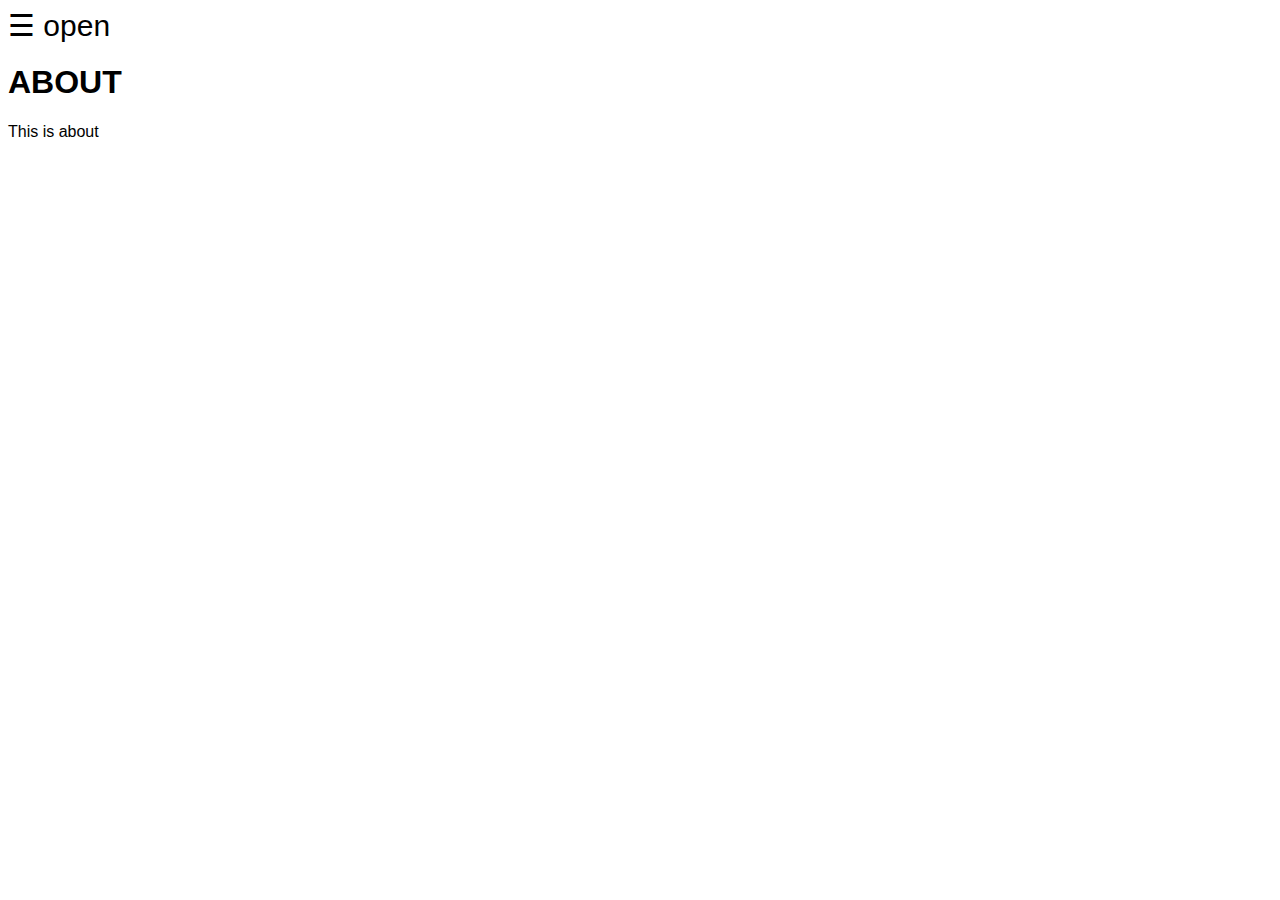
<file: testRoboTeens/about/index.html>
<!DOCTYPE html>
<html lang="en">
<head>
    <meta charset="UTF-8">
    <meta name="viewport" content="width=device-width, initial-scale=1.0">
    <title>RoboTeensAbout</title>
    <link rel="stylesheet" href="style.css">
    <script src="navbar.js"></script>
</head>
<body>
    <div id="mySidenav" class="sidenav">
        <a href="javascript:void(0)" class="closebtn" onclick="closeNav()">&times;</a>
        <a href="/TestingGitHubPages/testRoboTeens/home">Home</a>
        <a href="/TestingGitHubPages/testRoboTeens/about">About</a>
        <a href="/TestingGitHubPages/testRoboTeens/credits">Credits</a>
        <a href="/TestingGitHubPages/testRoboTeens/contact">Contact</a>
      </div>
      <span style="font-size:30px;cursor:pointer" onclick="openNav()">&#9776; open</span>
  
  
    <h1>ABOUT</h1>
    <p>This is about</p>
</body>
</html>
</file>
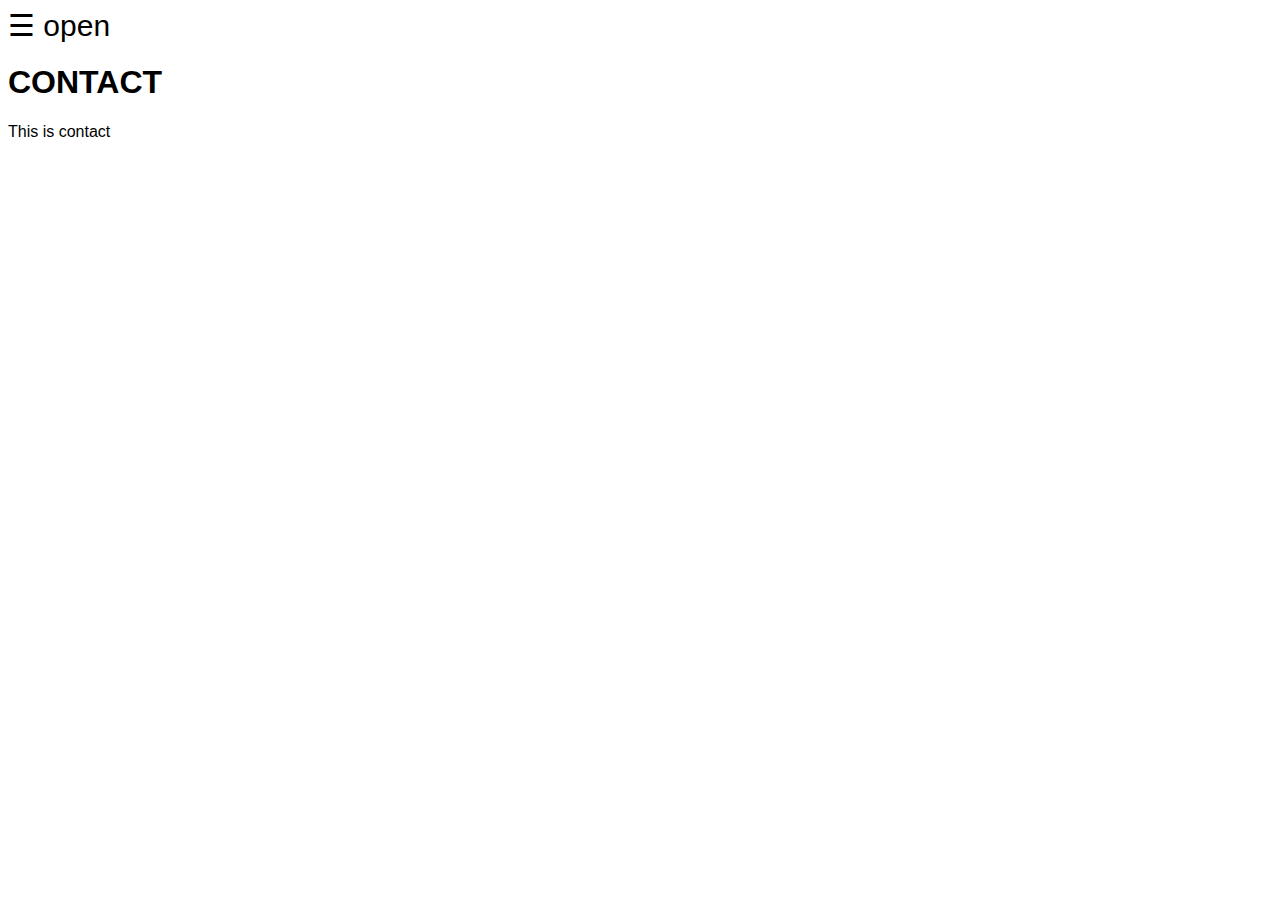
<file: testRoboTeens/contact/index.html>
<!DOCTYPE html>
<html lang="en">
<head>
    <meta charset="UTF-8">
    <meta name="viewport" content="width=device-width, initial-scale=1.0">
    <link rel="stylesheet" href="style.css"> 
    <title>RoboTeensContact</title>
    <script src="navbar.js"></script>
</head>
<body>
    <div id="mySidenav" class="sidenav">
        <a href="javascript:void(0)" class="closebtn" onclick="closeNav()">&times;</a>
        <a href="/TestingGitHubPages/testRoboTeens/home">Home</a>
        <a href="/TestingGitHubPages/testRoboTeens/about">About</a>
        <a href="/TestingGitHubPages/testRoboTeens/credits">Credits</a>
        <a href="/TestingGitHubPages/testRoboTeens/contact">Contact</a>
      </div>
      <span style="font-size:30px;cursor:pointer" onclick="openNav()">&#9776; open</span>
  
  
    <h1>CONTACT</h1>
    <p>This is contact</p>
</body>
</html>
</file>
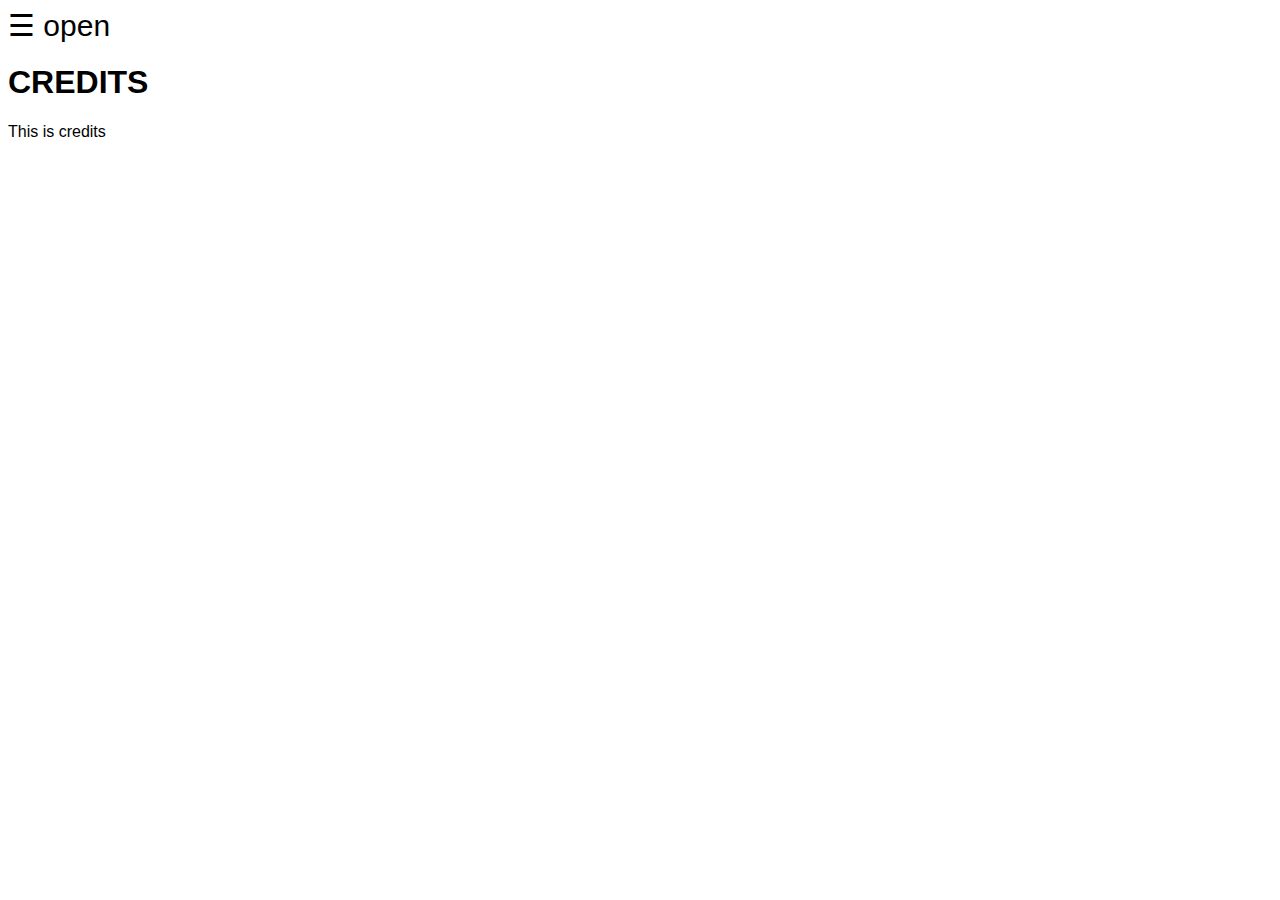
<file: testRoboTeens/credits/index.html>
<!DOCTYPE html>
<html lang="en">
<head>
    <meta charset="UTF-8">
    <meta name="viewport" content="width=device-width, initial-scale=1.0">
    <title>RoboTeensCredits</title>
    <link rel="stylesheet" href="style.css">
    <script src="navbar.js"></script>
</head>
<body>
    <div id="mySidenav" class="sidenav">
        <a href="javascript:void(0)" class="closebtn" onclick="closeNav()">&times;</a>
        <a href="/TestingGitHubPages/testRoboTeens/home">Home</a>
        <a href="/TestingGitHubPages/testRoboTeens/about">About</a>
        <a href="/TestingGitHubPages/testRoboTeens/credits">Credits</a>
        <a href="/TestingGitHubPages/testRoboTeens/contact">Contact</a>
      </div>
      <span style="font-size:30px;cursor:pointer" onclick="openNav()">&#9776; open</span>
 
 
 
 
    <h1>CREDITS</h1>
    <p>This is credits</p>
</body>
</html>
</file>
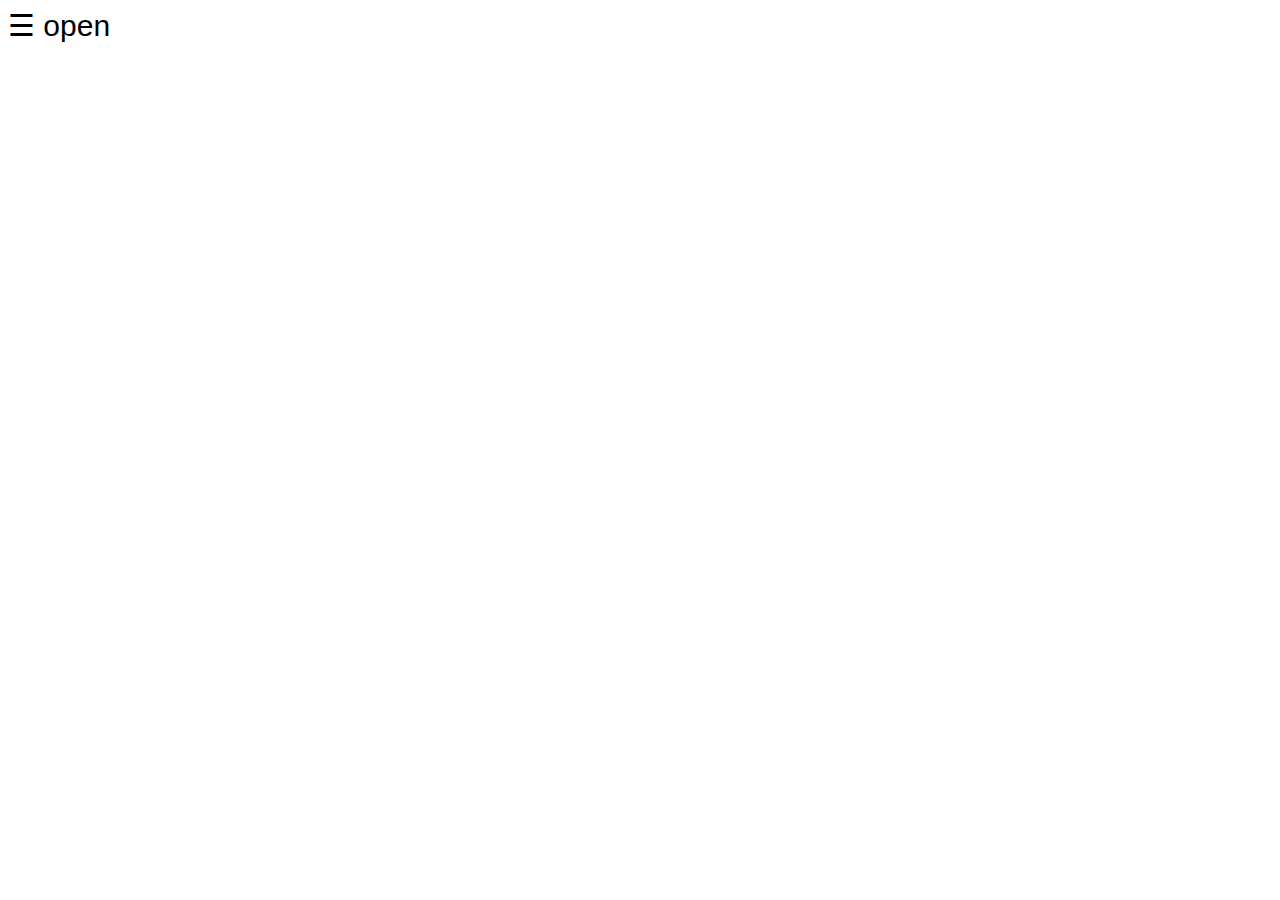
<file: testRoboTeens/home/index.html>
<!DOCTYPE html>
<html lang="en">
<head>
    <meta charset="UTF-8">
    <meta name="viewport" content="width=device-width, initial-scale=1.0">
    <meta name="viewport" content="width=device-width, initial-scale=1">
    <link rel="stylesheet" href="style.css">
    <link rel = "icon" href =https://favi.png  type = "image/x-icon">
    <title>RoboTeens</title>
    <link rel = "icon" href =https://favi.png  type = "image/x-icon">
    <script src="navbar.js"></script>
</head>
<body>
       <div id="mySidenav" class="sidenav">
        <a href="javascript:void(0)" class="closebtn" onclick="closeNav()">&times;</a>
        <a href="/TestingGitHubPages/testRoboTeens/home">Home</a>
        <a href="/TestingGitHubPages/testRoboTeens/about">About</a>
        <a href="/TestingGitHubPages/testRoboTeens/credits">Credits</a>
        <a href="/TestingGitHubPages/testRoboTeens/contact">Contact</a>
      </div>
      <span style="font-size:30px;cursor:pointer" onclick="openNav()">&#9776; open</span>
</body>
</html>
</file>
<file: testRoboTeens/about/style.css>
body {
    font-family: "Lato", sans-serif;
  }
  
  .sidenav {
    height: 100%;
    width: 0;
    position: fixed;
    z-index: 1;
    top: 0;
    left: 0;
    background-color: #111;
    overflow-x: hidden;
    transition: 0.5s;
    padding-top: 60px;
  }
  
  .sidenav a {
    padding: 8px 8px 8px 32px;
    text-decoration: none;
    font-size: 25px;
    color: #818181;
    display: block;
    transition: 0.3s;
  }
  
  .sidenav a:hover {
    color: #f1f1f1;
  }
  
  .sidenav .closebtn {
    position: absolute;
    top: 0;
    right: 25px;
    font-size: 36px;
    margin-left: 50px;
  }
  
  @media screen and (max-height: 450px) {
    .sidenav {padding-top: 15px;}
    .sidenav a {font-size: 18px;}
  }
</file>
<file: testRoboTeens/contact/style.css>
body {
    font-family: "Lato", sans-serif;
  }
  
  .sidenav {
    height: 100%;
    width: 0;
    position: fixed;
    z-index: 1;
    top: 0;
    left: 0;
    background-color: #111;
    overflow-x: hidden;
    transition: 0.5s;
    padding-top: 60px;
  }
  
  .sidenav a {
    padding: 8px 8px 8px 32px;
    text-decoration: none;
    font-size: 25px;
    color: #818181;
    display: block;
    transition: 0.3s;
  }
  
  .sidenav a:hover {
    color: #f1f1f1;
  }
  
  .sidenav .closebtn {
    position: absolute;
    top: 0;
    right: 25px;
    font-size: 36px;
    margin-left: 50px;
  }
  
  @media screen and (max-height: 450px) {
    .sidenav {padding-top: 15px;}
    .sidenav a {font-size: 18px;}
  }
</file>
<file: testRoboTeens/credits/style.css>
body {
    font-family: "Lato", sans-serif;
  }
  
  .sidenav {
    height: 100%;
    width: 0;
    position: fixed;
    z-index: 1;
    top: 0;
    left: 0;
    background-color: #111;
    overflow-x: hidden;
    transition: 0.5s;
    padding-top: 60px;
  }
  
  .sidenav a {
    padding: 8px 8px 8px 32px;
    text-decoration: none;
    font-size: 25px;
    color: #818181;
    display: block;
    transition: 0.3s;
  }
  
  .sidenav a:hover {
    color: #f1f1f1;
  }
  
  .sidenav .closebtn {
    position: absolute;
    top: 0;
    right: 25px;
    font-size: 36px;
    margin-left: 50px;
  }
  
  @media screen and (max-height: 450px) {
    .sidenav {padding-top: 15px;}
    .sidenav a {font-size: 18px;}
  }
</file>
<file: testRoboTeens/home/style.css>
body {
    font-family: "Lato", sans-serif;
  }
  
  .sidenav {
    height: 100%;
    width: 0;
    position: fixed;
    z-index: 1;
    top: 0;
    left: 0;
    background-color: #111;
    overflow-x: hidden;
    transition: 0.5s;
    padding-top: 60px;
  }
  
  .sidenav a {
    padding: 8px 8px 8px 32px;
    text-decoration: none;
    font-size: 25px;
    color: #818181;
    display: block;
    transition: 0.3s;
  }
  
  .sidenav a:hover {
    color: #f1f1f1;
  }
  
  .sidenav .closebtn {
    position: absolute;
    top: 0;
    right: 25px;
    font-size: 36px;
    margin-left: 50px;
  }
  
  @media screen and (max-height: 450px) {
    .sidenav {padding-top: 15px;}
    .sidenav a {font-size: 18px;}
  }
</file>
